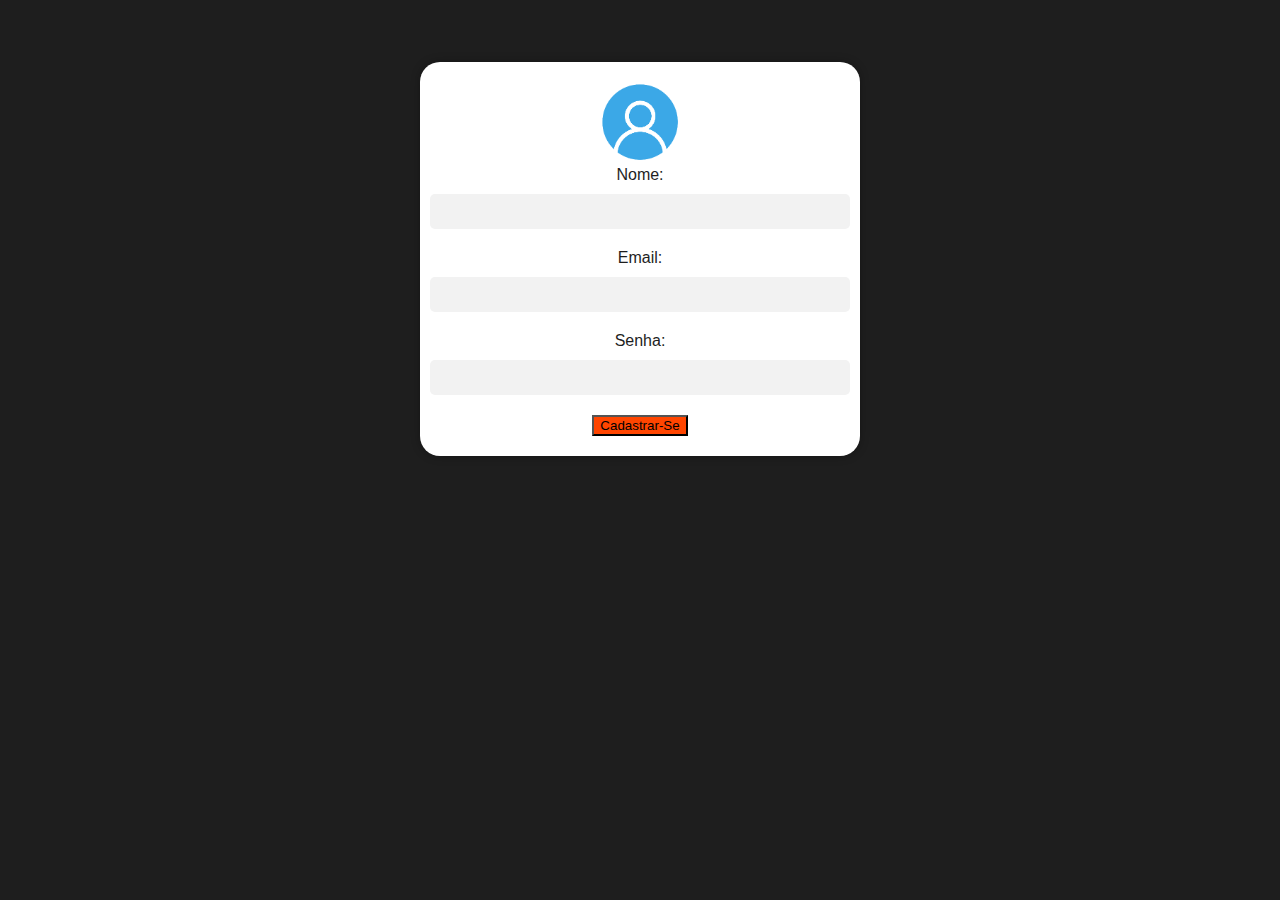
<file: index.html>
<!DOCTYPE html>
<html>
<head>
	<title>Cadastro</title>
	<link rel="stylesheet" type="text/css" href="guicss.css">
</head>
<body>
    <br>
    <br>
    <br>
	<div class="gui">
		<form>
			<img src="guiimage.png">
			<label for="nome">Nome:</label>
			<input type="text" id="nome" name="nome" required>
			<label for="email">Email:</label>
			<input type="email" id="email" name="email" required>
			<label for="senha">Senha:</label>
			<input type="password" id="senha" name="senha" required>
			<div class="botao">	
            <button onclick="window.location.replace('principal.html')">Cadastrar-Se</button>
		</div>

           



		</form>
	</div>
</body>
</html>
</file>
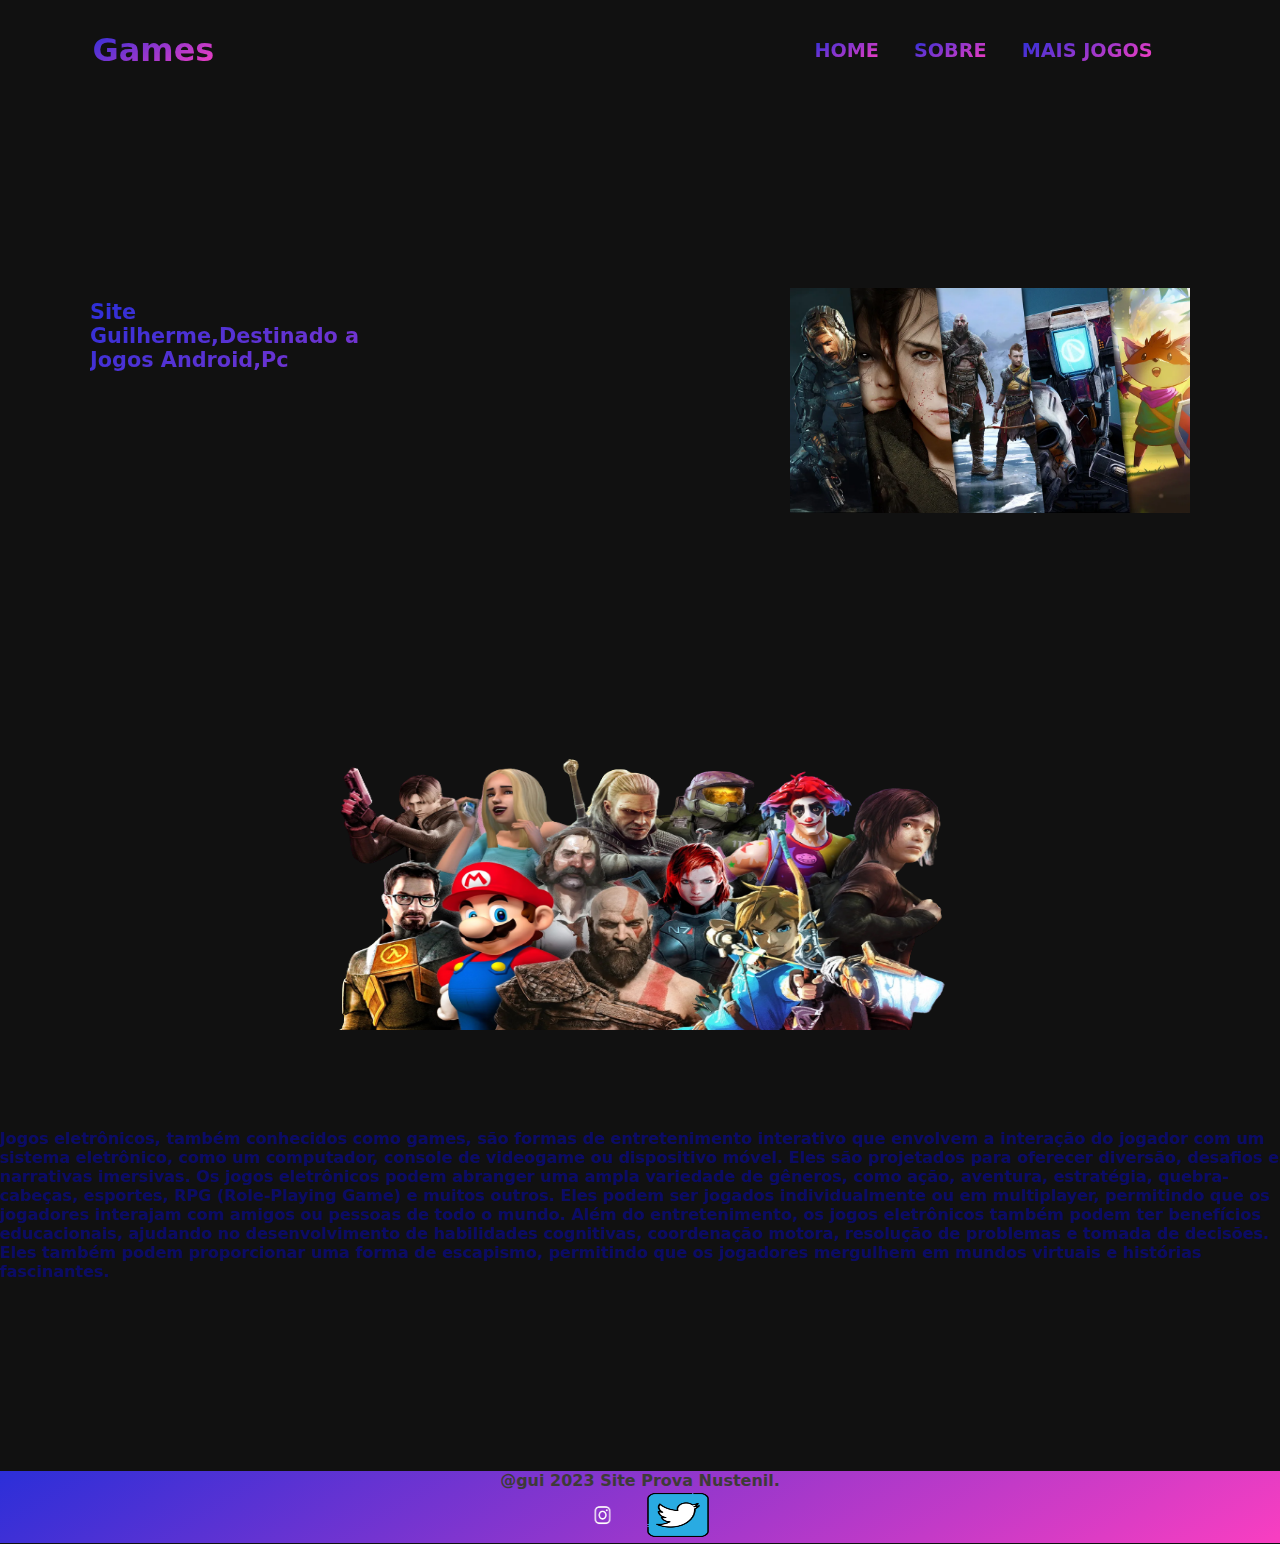
<file: principal.html>
<!DOCTYPE html>
<html lang="en">
<head>
    <meta charset="UTF-8">
    <meta name="viewport" content="width=device-width, initial-scale=1.0">
    <title>Document</title>
    <link rel="stylesheet" href="guicss2.css">
</head>
<body>
  <nav>
    <div class="logo">
        Games
     </div>
     <ul>
        <li><a href="">Home</a></li>
        <li><a href="">Sobre</a></li>
        <li><a href="">Mais Jogos</a></li>
        <li><a href=""></a></li>
     </ul>
  </nav>
<div class="conteudo">
    <div class="introduçao">
        <p>Site Guilherme,Destinado a Jogos Android,Pc</p>
    </div>
    <img src="jogos.webp">
</div>
<br>
<br>
<br>
<div class="foto">
    <img src="foto.png">
</div>
<br>
<br>
<br>
<br>
<br>


<div class="corpo">
    <p>Jogos eletrônicos, também conhecidos como games, são formas de entretenimento interativo que envolvem a interação do jogador com um sistema eletrônico, como um computador, console de videogame ou dispositivo móvel. Eles são projetados para oferecer diversão, desafios e narrativas imersivas.

        Os jogos eletrônicos podem abranger uma ampla variedade de gêneros, como ação, aventura, estratégia, quebra-cabeças, esportes, RPG (Role-Playing Game) e muitos outros. Eles podem ser jogados individualmente ou em multiplayer, permitindo que os jogadores interajam com amigos ou pessoas de todo o mundo.
        
        Além do entretenimento, os jogos eletrônicos também podem ter benefícios educacionais, ajudando no desenvolvimento de habilidades cognitivas, coordenação motora, resolução de problemas e tomada de decisões. Eles também podem proporcionar uma forma de escapismo, permitindo que os jogadores mergulhem em mundos virtuais e histórias fascinantes.</p>
</div>
<br>
<br>
<br>
<br>
<br>



<br>
<br>
<br>
<br>
<br>

<footer class="rodape">
    <p>@gui 2023 Site Prova Nustenil.</p>
    <img src="insta.png">
   
    <img src="twi.png">

</footer>
</body>
</html>
</file>
<file: guicss.css>
body {
	background-color: #1e1e1e;
	color: #fff;
	font-family: Arial, sans-serif;
}

.gui {
	width: 400px;
	margin: 0 auto;
	padding: 20px;
	background-color: #fff;
	border-radius: 20px;
	box-shadow: 0 0 10px rgba(0,0,0,0.3);
    text-align: center;
    
}
.gui img{
    width: 80px;
    height: 80px;
}
h1 {
	margin-top: 0;
	text-align: center;
	color: #1e1e1e;
}

label {
	display: block;
	margin-bottom: 10px;
	color: #1e1e1e;
}

input[type="text"],
input[type="email"],
input[type="password"] {
	width: 100%;
	padding: 10px;
	margin-bottom: 20px;
	border: none;
    margin-left: -10px;
	border-radius: 5px;
	background-color: #f2f2f2;
	color: #1e1e1e;
}

input[type="submit"] {
	background-color: rgb(12, 12, 69);
	color: #fff;
	padding: 10px 20px;
	border: none;
	border-radius: 5px;
	cursor: pointer;
}

input[type="submit"]:hover {
	background-color: #000000;
}

.botao button{
	background-color: orangered;
}
</file>
<file: guicss2.css>
*{
    margin:0;
    padding:0;
    box-sizing: border-box;
    font-family: system-ui;
    font-weight: 600;
    list-style: none;
}

body{
    display: flex;
    justify-content: center;
    align-items: center;
    flex-direction: column;
    background: #111;
}

nav{
    display: flex;
    justify-content: center;
    align-items: center;
    gap: 600px;
    width: 100%;
    height: 100px;
}

nav .logo{
    font-size: 2rem;
    background: -webkit-linear-gradient(120deg,hsl(318,94%,61%),hsl(239,69%,51%));
    -webkit-background-clip: text;
    -webkit-text-fill-color: transparent;
}
ul{
    text-transform: uppercase;
}
nav ul{
    display: flex;
    justify-content: center;
    align-items: center;
    gap: 0 35px;
    font-size: 1.2rem;
}

nav a{
    background: -webkit-linear-gradient(120deg,hsl(318,94%,61%),hsl(239,69%,51%)) ;
    -webkit-background-clip: text;
    -webkit-text-fill-color: transparent;
    text-decoration: none;
}

nav a:hover{
    border-bottom: 2px solid hsl(239,69%,51%);
    transition: 1s;
}
.conteudo {
    display: flex;
    justify-content: center;
    align-items: center;
    gap: 0px 400px;
}

.conteudo img{
    width: 25rem;
    transform: translateY(0px);
    animation:float 6s ease-in-out infinite;
}

.introduçao{
    background: -webkit-linear-gradient(120deg,hsl(318,94%,61%),hsl(239,69%,51%));
    -webkit-background-clip: text;
    -webkit-text-fill-color: transparent;
    width: 300px;
    height: 400px;
    font-size: 1.3rem;
    font-weight: 400;
    margin-top: 200px;

}


.corpo{
    color:rgb(11, 11, 101)

}

.foto img{
    width: 625px;
    height: 273px;
}

.rodape{
    background: -webkit-linear-gradient(120deg,hsl(318,94%,61%),hsl(239,69%,51%));
    width: 100%;
    height: 72px;
    text-align: center;
    color: rgb(62, 59, 55);
}

.rodape img{
    height: 50px;
    width: 70px;
}
</file>
